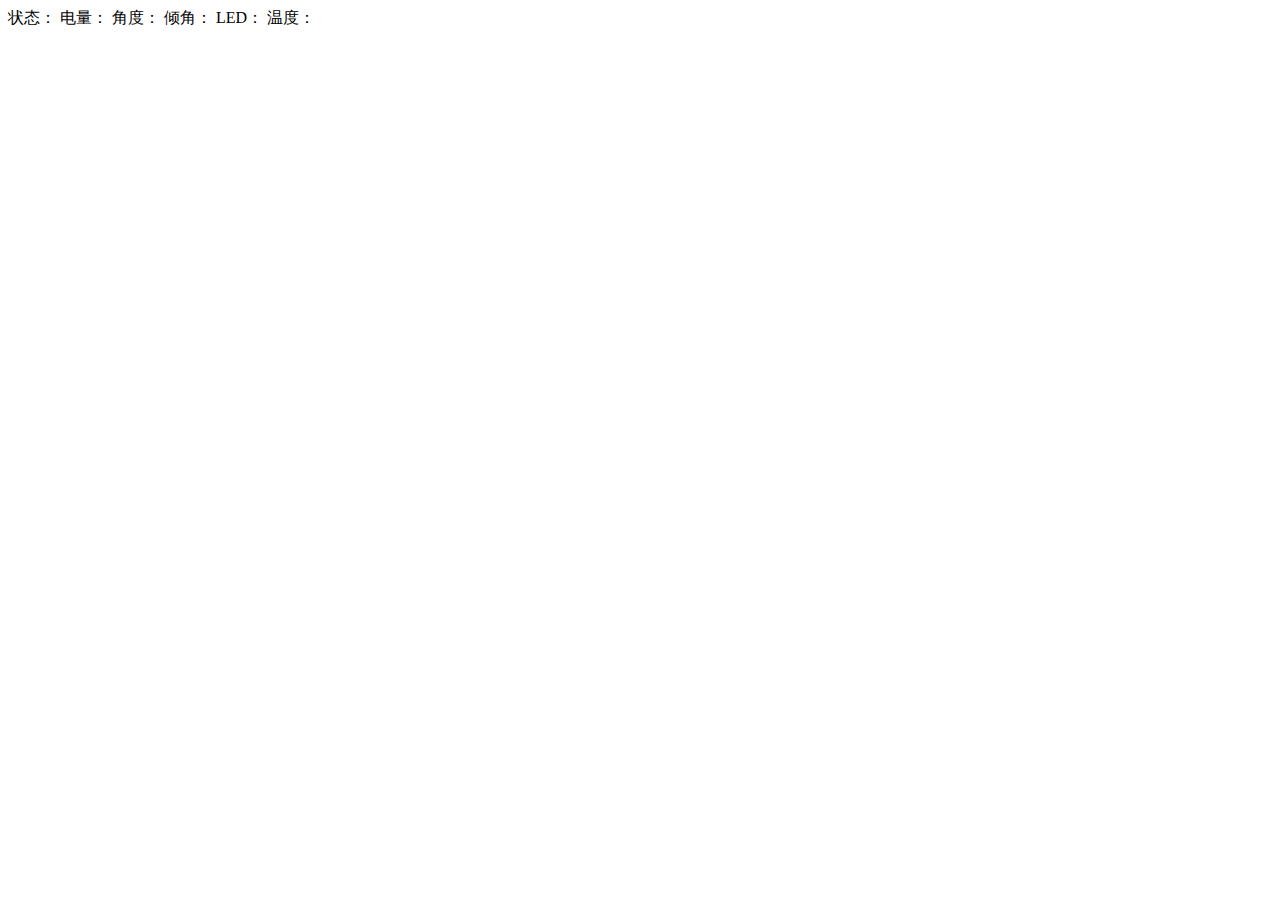
<file: html/http/ls300/head_e.html>
﻿<!DOCTYPE html PUBLIC "-//W3C//DTD XHTML 1.0 Transitional//EN" "http://www.w3.org/TR/xhtml1/DTD/xhtml1-transitional.dtd">
<html xmlns="http://www.w3.org/1999/xhtml">
    <body>
        <div id="head_div">
            状态：
            <label id="state">
            </label>
            电量：
            <label id="battery">
            </label>
            角度：
            <label id="angle">
            </label>
            倾角：
            <label id="tilt">
            </label>
            LED：
            <label id="led">
            </label>
            温度：
            <label id="temperature">
            </label>
        </div>
    </body>
</html>
</file>
